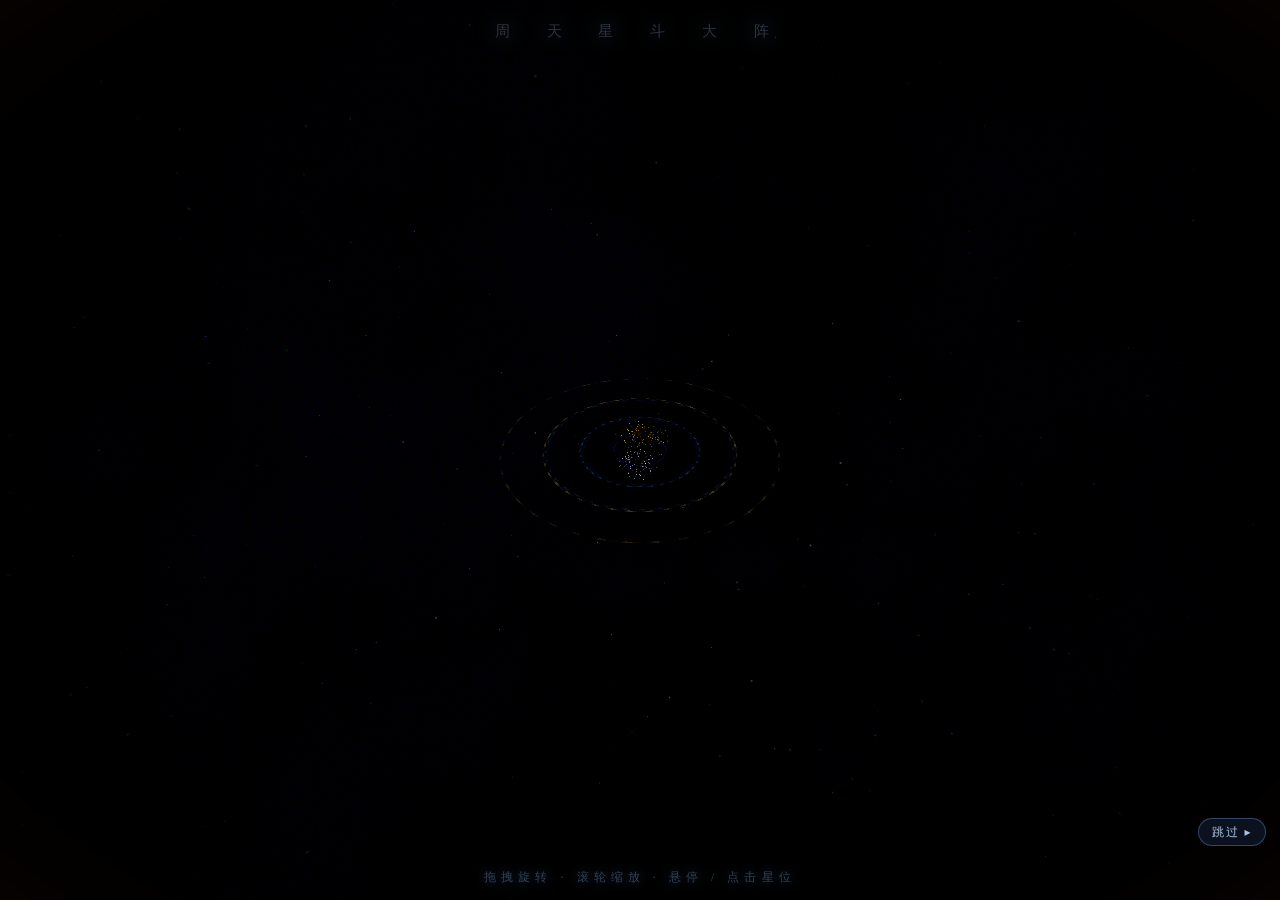
<file: index.html>
<!DOCTYPE html>
<html lang="zh-CN">
<head>
<meta charset="UTF-8" />
<meta name="viewport" content="width=device-width, initial-scale=1.0, maximum-scale=1.0, user-scalable=no" />
<title>周天星斗大阵</title>
<link rel="stylesheet" href="./css/style.css" />
<script>
  /* ---------- 运行状态兜底：任何失败都在屏幕上说清楚，不再「全黑且不知道为什么」 ---------- */
  window.__errs = [];
  (function () {
    try {
      var t = document.createElement('canvas');
      if (!t.getContext('webgl2') && !t.getContext('webgl')) window.__noGL = 1;
    } catch (e) { window.__noGL = 1; }
  })();
  window.__diag = function (msg) {
    var d = document.getElementById('errBar');
    if (!d) {
      d = document.createElement('div');
      d.id = 'errBar';
      d.style.cssText = 'position:fixed;left:0;right:0;top:0;z-index:9999;background:rgba(120,12,12,.92);' +
        'color:#ffe9c8;font:12px/1.6 ui-monospace,Menlo,monospace;padding:8px 10px;white-space:pre-wrap;word-break:break-all;';
      document.body.appendChild(d);
    }
    d.textContent += (d.textContent ? '\n' : '') + msg;
  };
  addEventListener('error', function (e) {
    window.__errs.push(String((e && (e.message || e.error)) || e));
    window.__diag('运行错误：' + ((e && e.message) || e));
  });
  addEventListener('unhandledrejection', function (e) {
    window.__errs.push('rejection: ' + e.reason);
    window.__diag('资源加载失败：' + e.reason + '（若是 three.js，检查 vendor/ 是否存在）');
  });
  /* 定时自检：模块没跑起来 / 不支持 WebGL，都把原因写到屏幕上 */
  setTimeout(function () {
    if (window.__booted) return;
    if (window.__noGL) window.__diag('此设备或浏览器不支持 WebGL，无法渲染星阵');
    else window.__diag('主模块未启动（three.js 或 js 模块加载失败，检查控制台与 vendor/ 目录）');
  }, 8000);
</script>

</head>
<body>

<canvas id="c"></canvas>
<div id="title">周 天 星 斗 大 阵</div>
<div id="hud">拖拽旋转 · 滚轮缩放 · 悬停星位</div>
<div id="nameTag"></div>
<div id="loading">布 阵 中 …</div>

<script type="importmap">
{
  "imports": {
    "three": "./vendor/three/three.module.js",
    "three/addons/": "./vendor/three/addons/"
  }
}
</script>
<script type="module" src="./js/main.js"></script>

</body>
</html>
</file>
<file: css/style.css>
/* ============================================================
   周天星斗大阵 · 样式（原文件 <style> 块原样搬出）
   ============================================================ */
  html, body {
    margin: 0; padding: 0; width: 100%; height: 100%;
    overflow: hidden; background: #000;
    cursor: crosshair;
    font-family: "Songti SC", "STSong", "SimSun", "Noto Serif SC", serif;
  }
  canvas { display: block; touch-action: none; -webkit-user-select: none; user-select: none; }
  #hud {
    position: fixed; left: 0; right: 0; bottom: 14px;
    text-align: center; pointer-events: none;
    color: rgba(150, 190, 235, 0.32);
    font-size: 12px; letter-spacing: 0.42em;
    text-shadow: 0 0 12px rgba(80,150,255,0.35);
    user-select: none;
  }
  #title {
    position: fixed; left: 0; right: 0; top: 22px;
    text-align: center; pointer-events: none;
    color: rgba(200, 220, 255, 0.22);
    font-size: 15px; letter-spacing: 1.1em;
    text-shadow: 0 0 24px rgba(120,160,255,0.4);
    user-select: none;
    animation: breathe 7s ease-in-out infinite;
  }
  @keyframes breathe {
    0%, 100% { opacity: 0.18; }
    50% { opacity: 0.46; }
  }
  #nameTag {
    position: fixed; pointer-events: none;
    color: #ffe9b0; font-size: 13px; letter-spacing: 0.22em;
    text-shadow: 0 0 10px #ffbb44, 0 0 26px rgba(255,150,40,0.7);
    transform: translate(-50%, -160%);
    opacity: 0; transition: opacity 0.18s ease;
    white-space: nowrap;
  }
  #loading {
    position: fixed; inset: 0; background: #000; z-index: 50;
    display: flex; align-items: center; justify-content: center;
    color: rgba(160, 200, 255, 0.7); letter-spacing: 0.6em; font-size: 14px;
    transition: opacity 1.2s ease;
  }
  #loading.hide { opacity: 0; pointer-events: none; }
</file>
